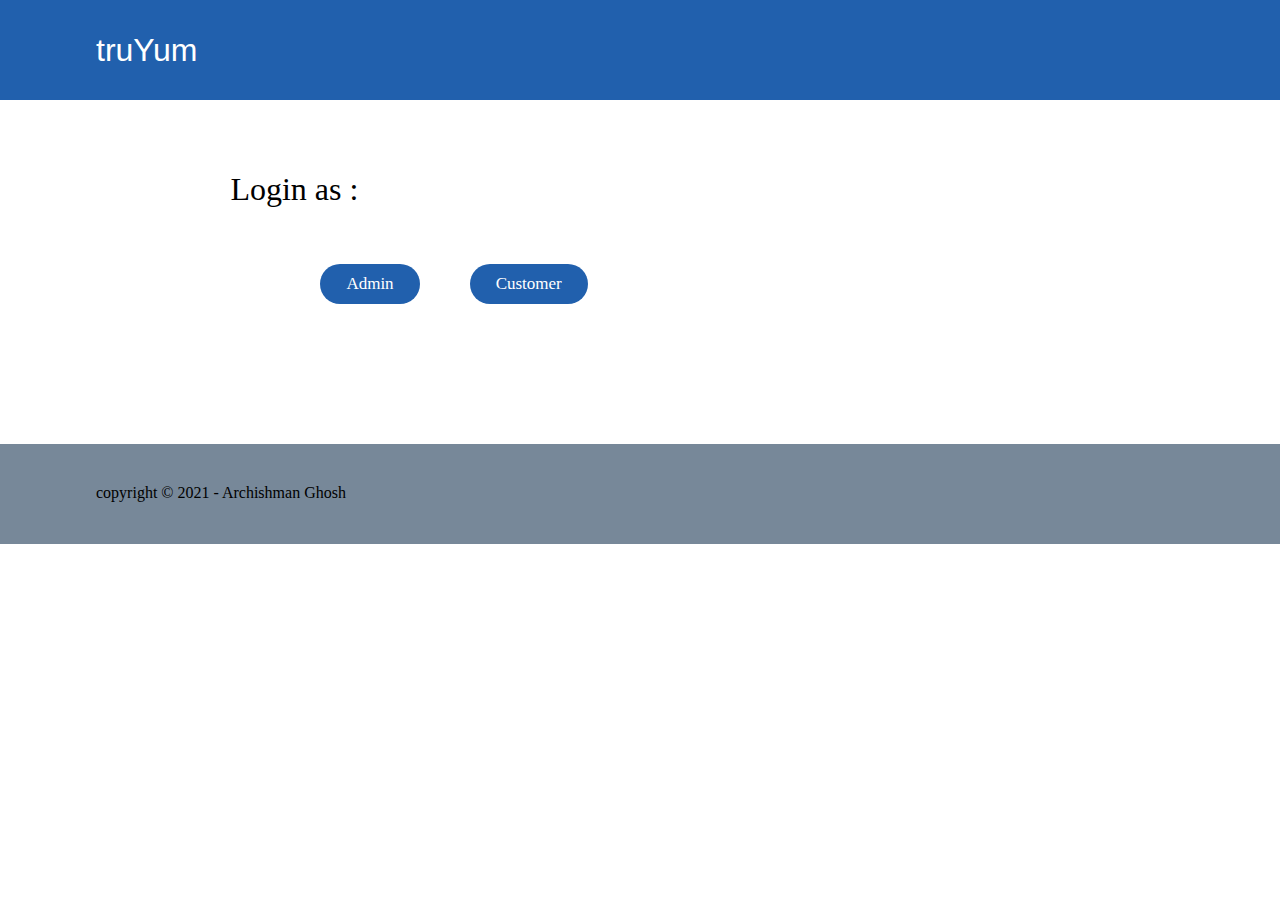
<file: index.html>
<!DOCTYPE html>
<html lang="en">
<head>
    <meta charset="UTF-8">
    <meta http-equiv="X-UA-Compatible" content="IE=edge">
    <meta name="viewport" content="width=device-width, initial-scale=1.0">
    <title>truYum User Login</title>
    <link rel="stylesheet" type="text/css" href="CSS/cust-style.css">
</head>
<body>
    <header>
        <div id="header-container">
            <div class="col-1">
                <p class="logo">truYum</p>
            </div>
        </div>
    </header>
    <!--End of Header-->
    <div style="padding-top: 50px; margin-left: 18%;">
        <h1 style="text-align: left; font-size: xx-large; font-family: lato; font-weight: 300">Login as :</h1><br>
        <ul style="list-style: none;">
            <li><a href="admin-menu.html" id="loginas">Admin</a></li>
            <li></li>
            <li><a href="cust-menu.html" id="loginas">Customer</a></li>
        </ul>
    </div>
    </div>
    <!--End of Login Menu-->
    <br><br><br><br><br><br><br><br><br><br>
    <div id="foot">
        <footer>
            <span class="copyright">copyright &copy; 2021 - Archishman Ghosh</span>
        </footer>
    </div>
</body>
</html>
</file>
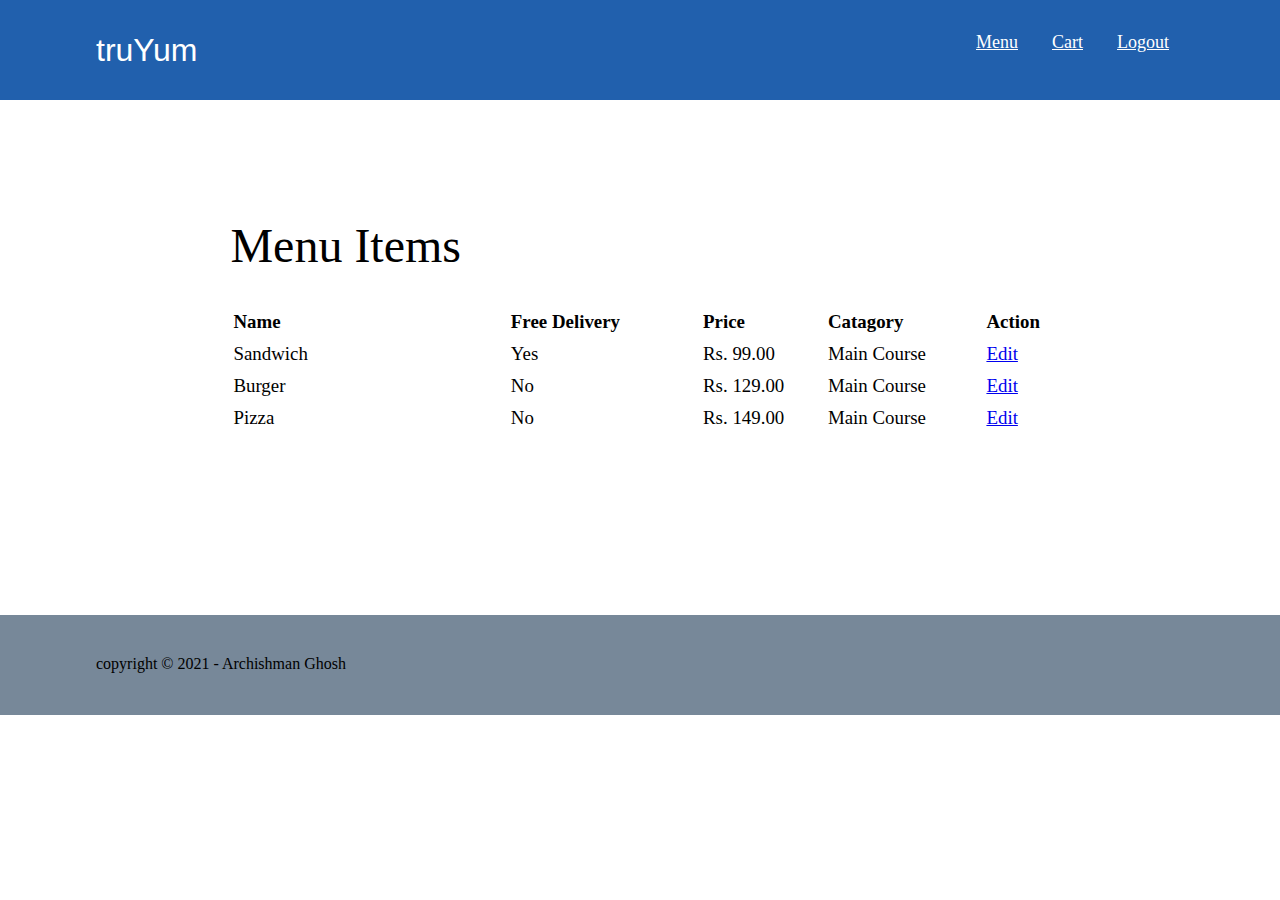
<file: admin-menu.html>
<!DOCTYPE html>
<html lang="en">
<head>
    <meta charset="UTF-8">
    <meta http-equiv="X-UA-Compatible" content="IE=edge">
    <meta name="viewport" content="width=device-width, initial-scale=1.0">
    <title>truYum Admin Menu</title>
    <link rel="stylesheet" type="text/css" href="CSS/cust-style.css">
</head>
<body>
    <header>
        <div id="header-container">
            <div class="col-1">
                <p class="logo">truYum</p>
            </div>
            <div class="col-1">
            <nav class="head-link">
                <ul>
                    <li><a href="cust-menu.html" >Menu</a></li>
                    <li><a href="cart.html" >Cart</a></li>
                    <li><a href="index.html">Logout</a></li>
                </ul>
            </nav>
            </div>
        </div>
    </header>
    <!--End of Header-->
    <br><br>
    <div id="main-content">
    <form action="">    
        <h1>Menu Items</h1>
        <div id="main-menu">
            <table class="chart">
                <tr>
                    <th class="f1">Name</th>
                    <th class="f2">Free Delivery</th>
                    <th class="f2">Price</th>
                    <th class="f2">Catagory</th>
                    <th class="f2">Action</th>
                </tr>
                <tr>
                    <td class="f1">Sandwich</td>
                    <td>Yes</td>
                    <td>Rs. 99.00</td>
                    <td>Main Course</td>
                    <td><a href="#">Edit</a></td>
                </tr>
                <tr>
                    <td class="f1">Burger</td>
                    <td>No</td>
                    <td>Rs. 129.00</td>
                    <td>Main Course</td>
                    <td><a href="#">Edit</a></td>
                </tr>
                <tr>
                    <td class="f1">Pizza</td>
                    <td>No</td>
                    <td>Rs. 149.00</td>
                    <td>Main Course</td>
                    <td><a href="#">Edit</a></td>
                </tr>
            </table>
        </div>
    </form>
    </div>
    <!--End of Menu Table-->
    <br><br><br><br><br><br><br><br><br><br>
    <div id="foot">
        <footer>
            <span class="copyright">copyright &copy; 2021 - Archishman Ghosh</span>
        </footer>
    </div>
</body>
</html>
</file>
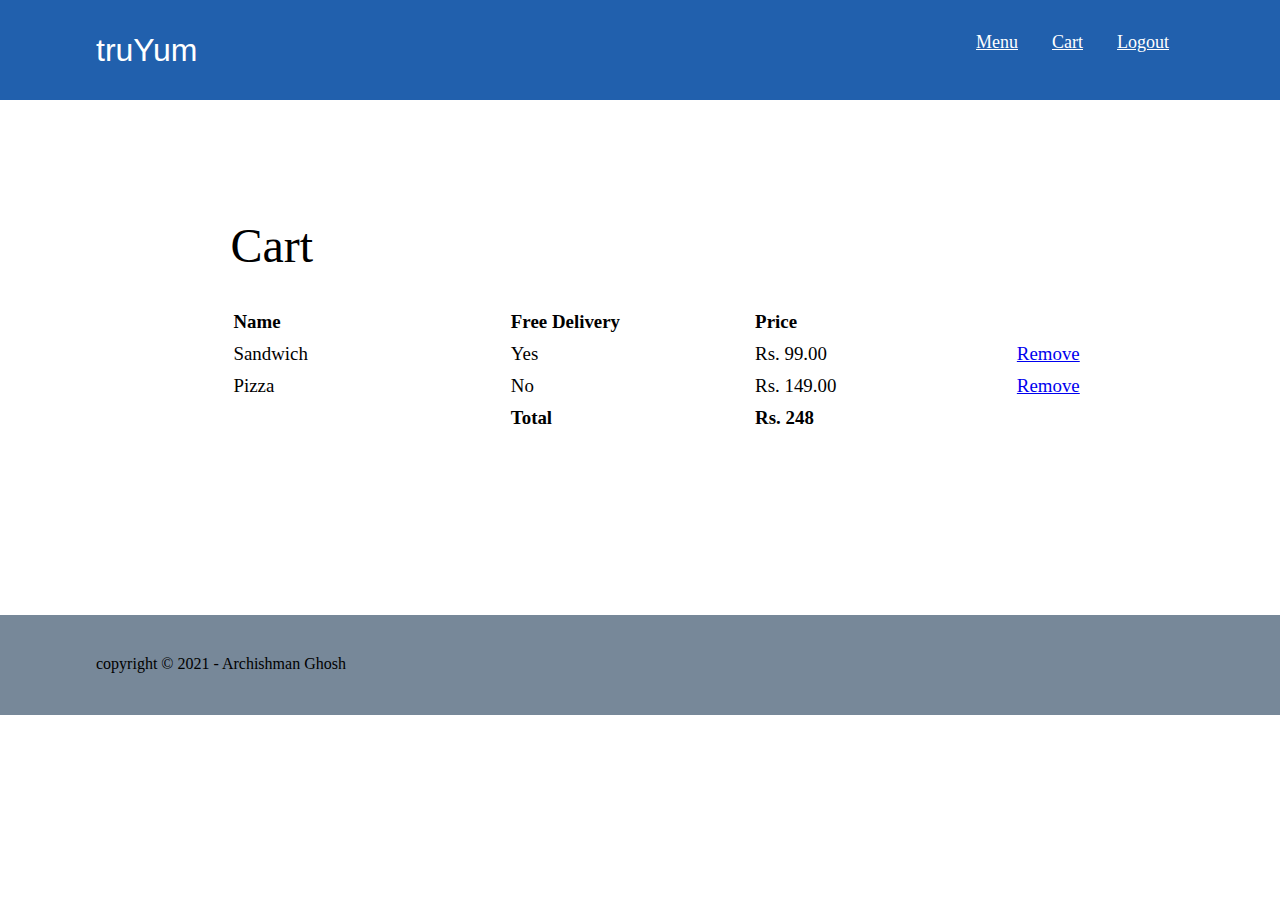
<file: cart.html>
<!DOCTYPE html>
<html lang="en">
<head>
    <meta charset="UTF-8">
    <meta http-equiv="X-UA-Compatible" content="IE=edge">
    <meta name="viewport" content="width=device-width, initial-scale=1.0">
    <title>truYum Cart</title>
    <link rel="stylesheet" type="text/css" href="CSS/cust-style.css">
</head>
<body>
    <header>
        <div id="header-container">
            <div class="col-1">
                <p class="logo">truYum</p>
            </div>
            <div class="col-1">
            <nav class="head-link">
                <ul>
                    <li><a href="cust-menu.html" >Menu</a></li>
                    <li><a href="cart.html" >Cart</a></li>
                    <li><a href="index.html">Logout</a></li>
                </ul>
            </nav>
            </div>
        </div>
    </header>
    <!--End of Header-->
    <br><br>
    <div id="main-content">
    <form action="">    
        <h1>Cart</h1>
        <div id="main-menu">
            <table class="chart">
                <tr>
                    <th class="f1">Name</th>
                    <th class="f2">Free Delivery</th>
                    <th class="f2">Price</th>
                    <th class="f2"></th>
                </tr>
                <tr>
                    <td class="f1">Sandwich</td>
                    <td>Yes</td>
                    <td>Rs. 99.00</td>
                    <td><a href="cust-menu-notify.html">Remove</a></td>
                </tr>
                <tr>
                    <td class="f1">Pizza</td>
                    <td>No</td>
                    <td>Rs. 149.00</td>
                    <td><a href="cust-menu-notify.html">Remove</a></td>
                </tr>
                <tr>
                    <th> </th>
                    <th class="f1">Total</th>
                    <th class="f1">Rs. 248</th>
                    <th> </th>
                </tr>
            </table>
        </div>
    </form>
    </div>
    <!--End of Menu Table-->
    <br><br><br><br><br><br><br><br><br><br>
    <div id="foot">
        <footer>
            <span class="copyright">copyright &copy; 2021 - Archishman Ghosh</span>
        </footer>
    </div>
</body>
</html>
</file>
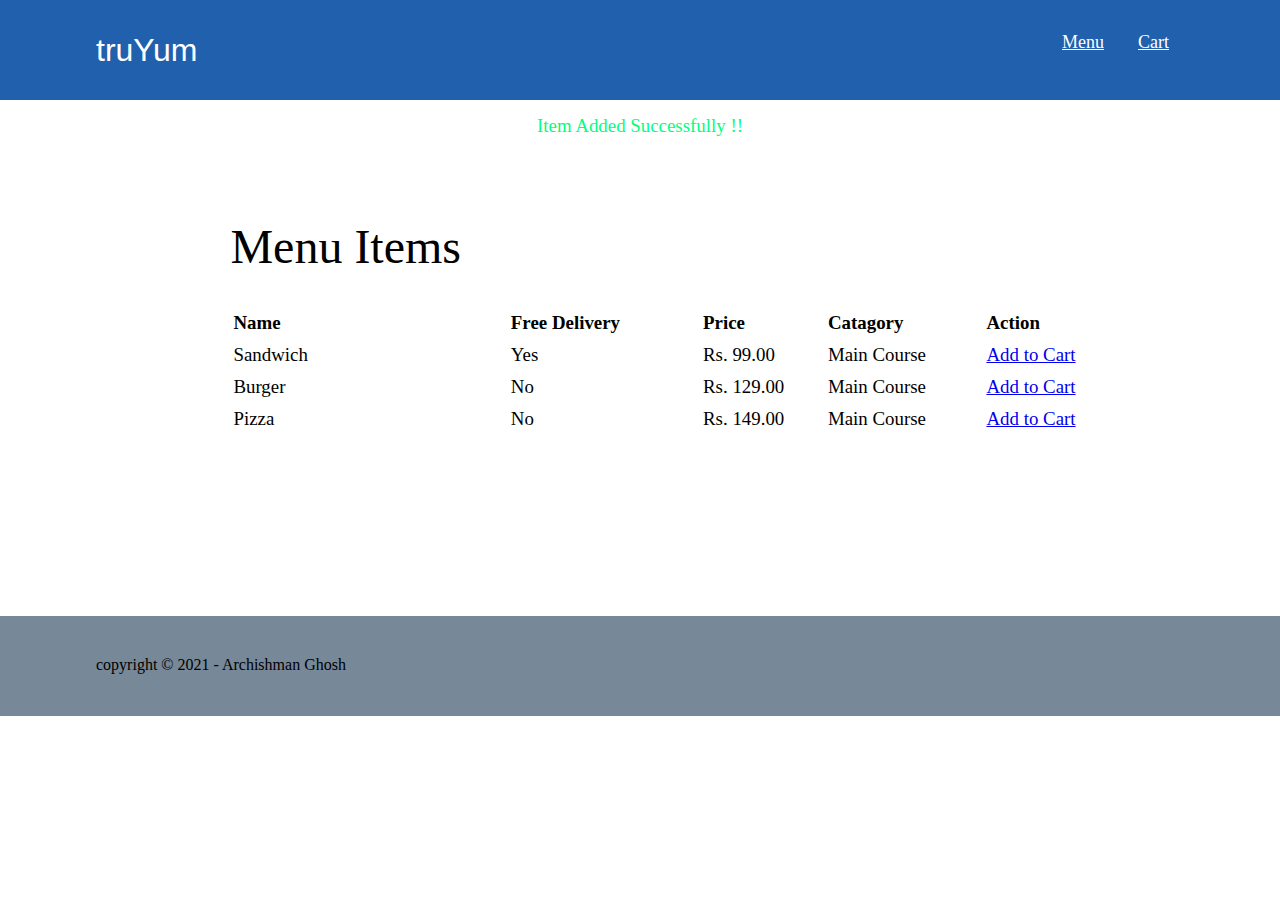
<file: cust-menu-notify.html>
<!DOCTYPE html>
<html lang="en">
<head>
    <meta charset="UTF-8">
    <meta http-equiv="X-UA-Compatible" content="IE=edge">
    <meta name="viewport" content="width=device-width, initial-scale=1.0">
    <title>truYum Customer Menu</title>
    <link rel="stylesheet" type="text/css" href="CSS/cust-style.css">
</head>
<body>
    <header>
        <div id="header-container">
            <div class="col-1">
                <p class="logo">truYum</p>
            </div>
            <div class="col-1">
            <nav class="head-link">
                <ul>
                    <li><a href="cust-menu.html" >Menu</a></li>
                    <li><a href="cart.html" >Cart</a></li>
                </ul>
            </nav>
            </div>
        </div>
    </header>
    <!--End of Header-->
    <p class="notify">Item Added Successfully !!</p>
    <div id="main-content">
    <form action="">    
        <h1>Menu Items</h1>
        <div id="main-menu">
            <table class="chart">
                <tr>
                    <th class="f1">Name</th>
                    <th class="f2">Free Delivery</th>
                    <th class="f2">Price</th>
                    <th class="f2">Catagory</th>
                    <th class="f2">Action</th>
                </tr>
                <tr>
                    <td class="f1">Sandwich</td>
                    <td>Yes</td>
                    <td>Rs. 99.00</td>
                    <td>Main Course</td>
                    <td><a href="cust-menu-notify.html">Add to Cart</a></td>
                </tr>
                <tr>
                    <td class="f1">Burger</td>
                    <td>No</td>
                    <td>Rs. 129.00</td>
                    <td>Main Course</td>
                    <td><a href="cust-menu-notify.html">Add to Cart</a></td>
                </tr>
                <tr>
                    <td class="f1">Pizza</td>
                    <td>No</td>
                    <td>Rs. 149.00</td>
                    <td>Main Course</td>
                    <td><a href="cust-menu-notify.html">Add to Cart</a></td>
                </tr>
            </table>
        </div>
    </form>
    </div>
    <!--End of Menu Table-->
    <br><br><br><br><br><br><br><br><br><br>
    <div id="foot">
        <footer>
            <span class="copyright">copyright &copy; 2021 - Archishman Ghosh</span>
        </footer>
    </div>
</body>
</html>
</file>
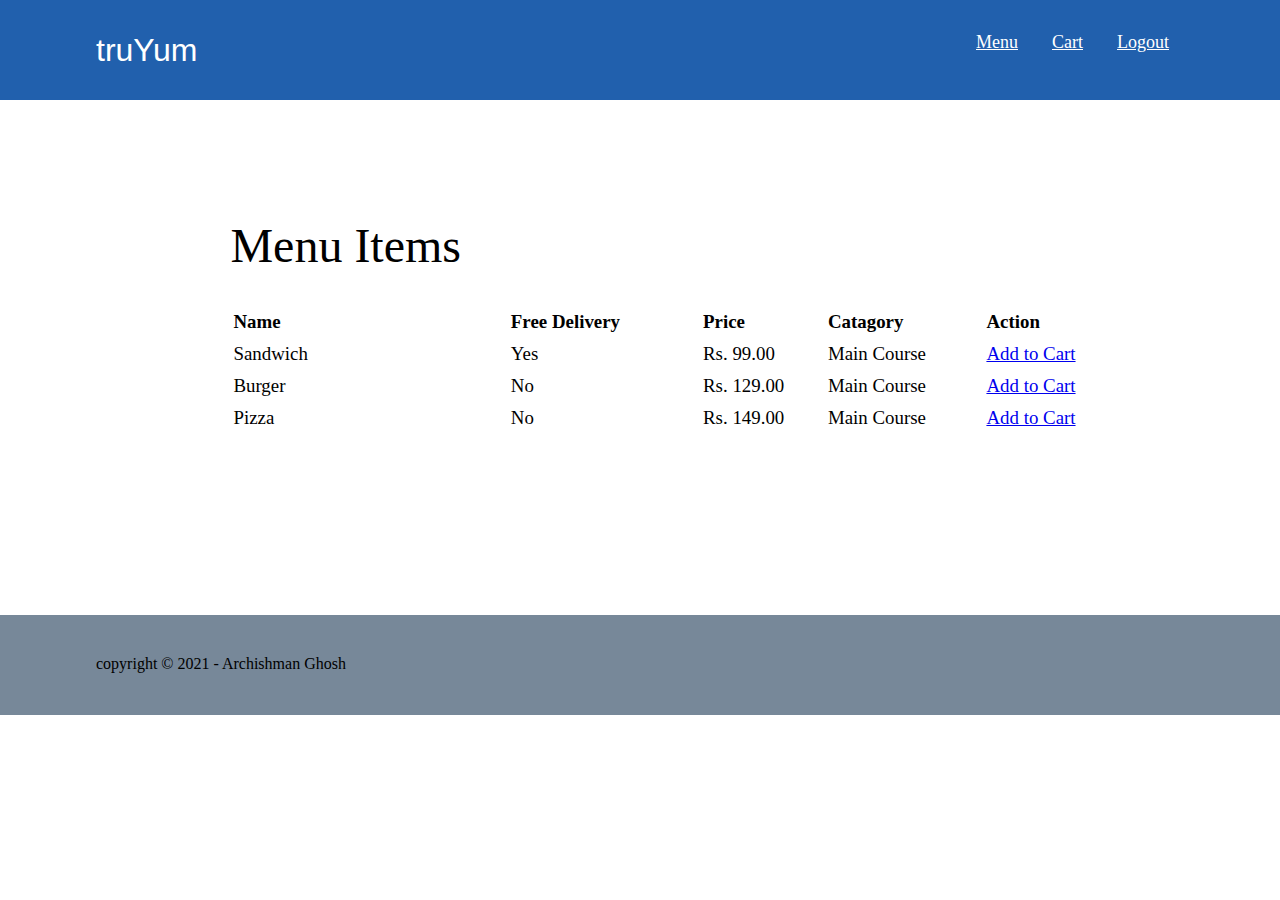
<file: cust-menu.html>
<!DOCTYPE html>
<html lang="en">
<head>
    <meta charset="UTF-8">
    <meta http-equiv="X-UA-Compatible" content="IE=edge">
    <meta name="viewport" content="width=device-width, initial-scale=1.0">
    <title>truYum Customer Menu</title>
    <link rel="stylesheet" type="text/css" href="CSS/cust-style.css">
</head>
<body>
    <header>
        <div id="header-container">
            <div class="col-1">
                <p class="logo">truYum</p>
            </div>
            <div class="col-1">
            <nav class="head-link">
                <ul>
                    <li><a href="cust-menu.html" >Menu</a></li>
                    <li><a href="cart.html" >Cart</a></li>
                    <li><a href="index.html">Logout</a></li>
                </ul>
            </nav>
            </div>
        </div>
    </header>
    <!--End of Header-->
    <br><br>
    <div id="main-content">
    <form action="">    
        <h1>Menu Items</h1>
        <div id="main-menu">
            <table class="chart">
                <tr>
                    <th class="f1">Name</th>
                    <th class="f2">Free Delivery</th>
                    <th class="f2">Price</th>
                    <th class="f2">Catagory</th>
                    <th class="f2">Action</th>
                </tr>
                <tr>
                    <td class="f1">Sandwich</td>
                    <td>Yes</td>
                    <td>Rs. 99.00</td>
                    <td>Main Course</td>
                    <td><a href="cust-menu-notify.html">Add to Cart</a></td>
                </tr>
                <tr>
                    <td class="f1">Burger</td>
                    <td>No</td>
                    <td>Rs. 129.00</td>
                    <td>Main Course</td>
                    <td><a href="cust-menu-notify.html">Add to Cart</a></td>
                </tr>
                <tr>
                    <td class="f1">Pizza</td>
                    <td>No</td>
                    <td>Rs. 149.00</td>
                    <td>Main Course</td>
                    <td><a href="cust-menu-notify.html">Add to Cart</a></td>
                </tr>
            </table>
        </div>
    </form>
    </div>
    <!--End of Menu Table-->
    <br><br><br><br><br><br><br><br><br><br>
    <div id="foot">
        <footer>
            <span class="copyright">copyright &copy; 2021 - Archishman Ghosh</span>
        </footer>
    </div>
</body>
</html>
</file>
<file: CSS/cust-style.css>
body {
    margin: 0;
}
header {
    background-color: #2160ad;
    height: 100px;
}
#header-container {
    width: 85%;
    margin: auto;
}
.col-1 {
    float: left;
    width: 50%;
}
.logo {
    font-family:Arial, Helvetica, sans-serif;
    font-size: xx-large;
    color: #fff;  
}
.head-link {
    float: right;
    padding-top: 3%;
}
.head-link li {
    list-style: none;
    display: inline-block;
}
.head-link a {
    color: #fff;
    font-size: large;
    padding: 15px;
}
#main-content {
    padding-top: 50px;
    margin-left: 18%;
}
#main-content h1 {
    font-size: 3em;
    font-family: lato;
    font-weight: 300;
}
table {
    font-family: lato;
    font-size: 5mm;
    height: 130px;
}
.f1 {
    text-align: left;
    padding-inline-end: 200px;
}
.f2 {
    text-align: left;
    padding-inline-end: 80px;
}
#foot {
    background-color: lightslategray;
    height: 100px;
}
footer {    
    font-family: lato;
    width: 85%;
    margin: auto;
    padding-top: 40px;
}
.notify {
    text-align: center;
    color:springgreen;
    font-family: lato;
    font-size: 5mm;
    margin: 0%;
    margin-top: 14.5px;
}
#loginas {
    background-color: #2160ad;
    border-radius: 28px;
    -moz-border-radius:28px;
    -webkit-border-radius:28px;
    text-decoration: none;
    color: #ffffff;
    padding: 10px 26px;
    font-size: 17px;
    float: left;
    margin-left: 50px;
}
</file>
